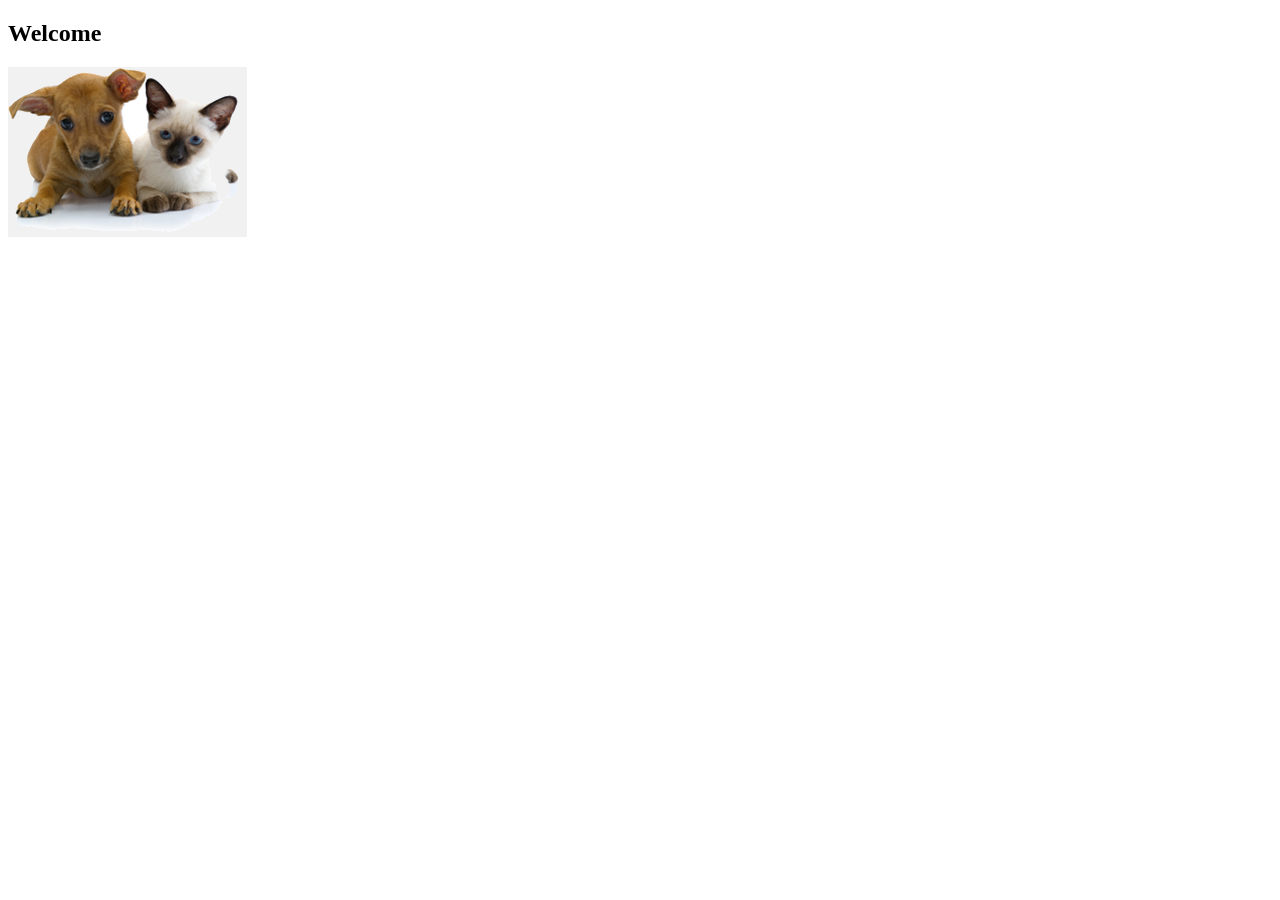
<file: main/resources/templates/welcome.html>
<!DOCTYPE html>

<html xmlns:th="http://www.thymeleaf.org" th:replace="~{fragments/layout :: layout (~{::body},'home')}">

  <body>

    <h2 th:text="#{welcome}">Welcome</h2>
    <div class="row">
        <div class="col-md-12">
          <img class="img-responsive" src="../static/resources/images/pets.png" th:src="@{/resources/images/pets.png}"/>
        </div>
    </div>

  </body>

</html>
</file>
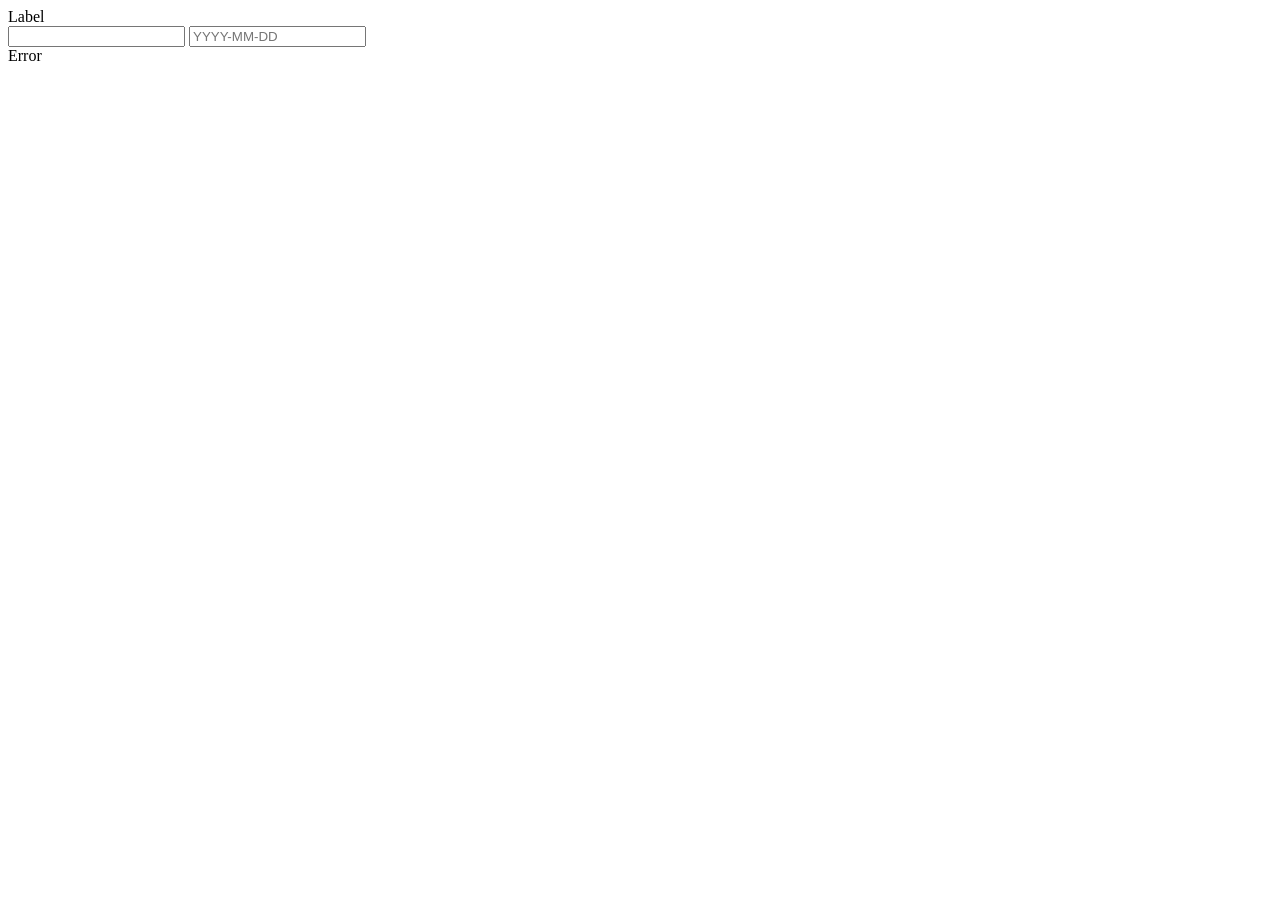
<file: main/resources/templates/fragments/inputField.html>
<html>
<body>
  <form>
    <th:block th:fragment="input (label, name, type)">
      <div th:with="valid=${!#fields.hasErrors(name)}"
        th:class="${'form-group' + (valid ? '' : ' has-error')}"
        class="form-group">
        <label class="col-sm-2 control-label" th:text="${label}">Label</label>
        <div class="col-sm-10">
            <div th:switch="${type}">
                <input th:case="'text'" class="form-control" type="text" th:field="*{__${name}__}" />
                <input th:case="'date'" class="form-control" type="text" th:field="*{__${name}__}"
                        placeholder="YYYY-MM-DD" title="Enter a date in this format: YYYY-MM-DD"
                        pattern="(?:19|20)[0-9]{2}-(?:(?:0[1-9]|1[0-2])-(?:0[1-9]|1[0-9]|2[0-9])|(?:(?!02)(?:0[1-9]|1[0-2])-(?:30))|(?:(?:0[13578]|1[02])-31))"/>
            </div>
          <span th:if="${valid}"
            class="glyphicon glyphicon-ok form-control-feedback"
            aria-hidden="true"></span>
          <th:block th:if="${!valid}">
            <span
              class="glyphicon glyphicon-remove form-control-feedback"
              aria-hidden="true"></span>
            <span class="help-inline" th:errors="*{__${name}__}">Error</span>
          </th:block>
        </div>
      </div>
    </th:block>
  </form>
</body>
</html>
</file>
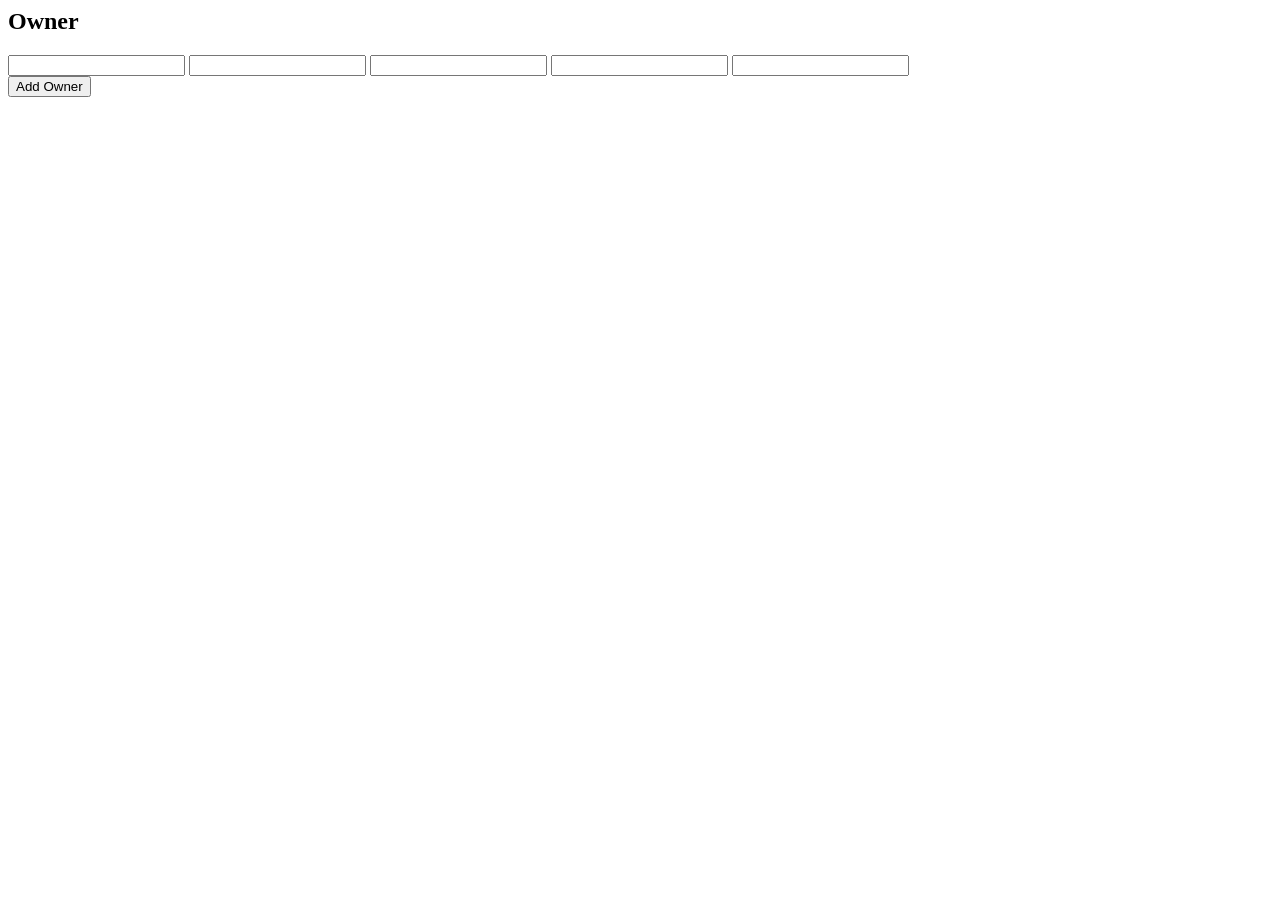
<file: main/resources/templates/owners/createOrUpdateOwnerForm.html>
<html xmlns:th="http://www.thymeleaf.org"
  th:replace="~{fragments/layout :: layout (~{::body},'owners')}">

<body>

  <h2>Owner</h2>
  <form th:object="${owner}" class="form-horizontal" id="add-owner-form" method="post">
    <div class="form-group has-feedback">
      <input
        th:replace="~{fragments/inputField :: input ('First Name', 'firstName', 'text')}" />
      <input
        th:replace="~{fragments/inputField :: input ('Last Name', 'lastName', 'text')}" />
      <input
        th:replace="~{fragments/inputField :: input ('Address', 'address', 'text')}" />
      <input
        th:replace="~{fragments/inputField :: input ('City', 'city', 'text')}" />
      <input
        th:replace="~{fragments/inputField :: input ('Telephone', 'telephone', 'text')}" />
    </div>
    <div class="form-group">
      <div class="col-sm-offset-2 col-sm-10">
        <button
          th:with="text=${owner['new']} ? 'Add Owner' : 'Update Owner'"
          class="btn btn-default" type="submit" th:text="${text}">Add
          Owner</button>
      </div>
    </div>
  </form>
</body>
</html>
</file>
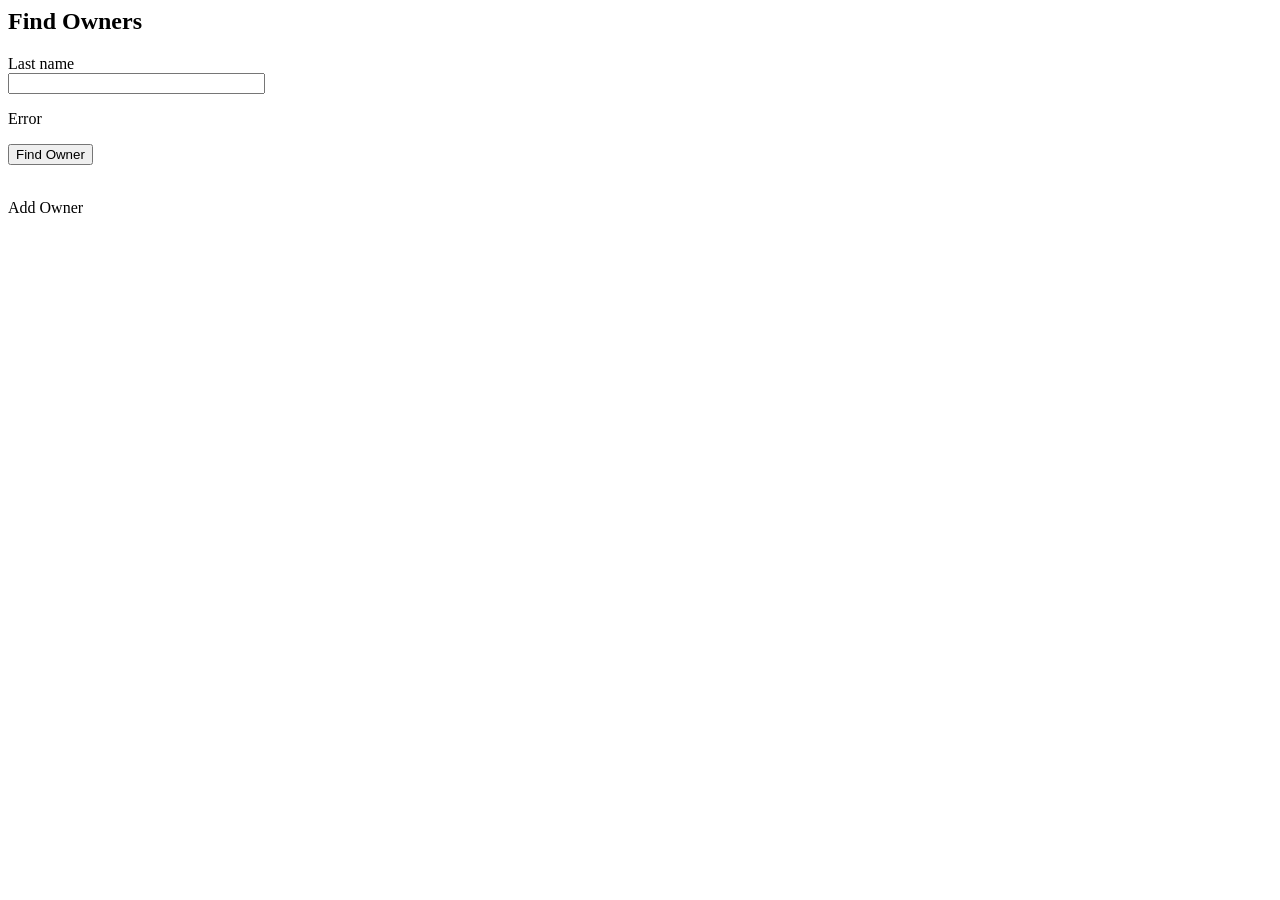
<file: main/resources/templates/owners/findOwners.html>
<html xmlns:th="http://www.thymeleaf.org"
  th:replace="~{fragments/layout :: layout (~{::body},'owners')}">

<body>

  <h2>Find Owners</h2>

  <form th:object="${owner}" th:action="@{/owners}" method="get"
    class="form-horizontal" id="search-owner-form">
    <div class="form-group">
      <div class="control-group" id="lastNameGroup">
        <label class="col-sm-2 control-label">Last name </label>
        <div class="col-sm-10">
          <input class="form-control" th:field="*{lastName}" size="30"
            maxlength="80" /> <span class="help-inline"><div
              th:if="${#fields.hasAnyErrors()}">
              <p th:each="err : ${#fields.allErrors()}" th:text="${err}">Error</p>
            </div></span>
        </div>
      </div>
    </div>
    <div class="form-group">
      <div class="col-sm-offset-2 col-sm-10">
        <button type="submit" class="btn btn-default">Find
          Owner</button>
      </div>
    </div>

  </form>

  <br />
  <a class="btn btn-default" th:href="@{/owners/new}">Add Owner</a>

</body>
</html>
</file>
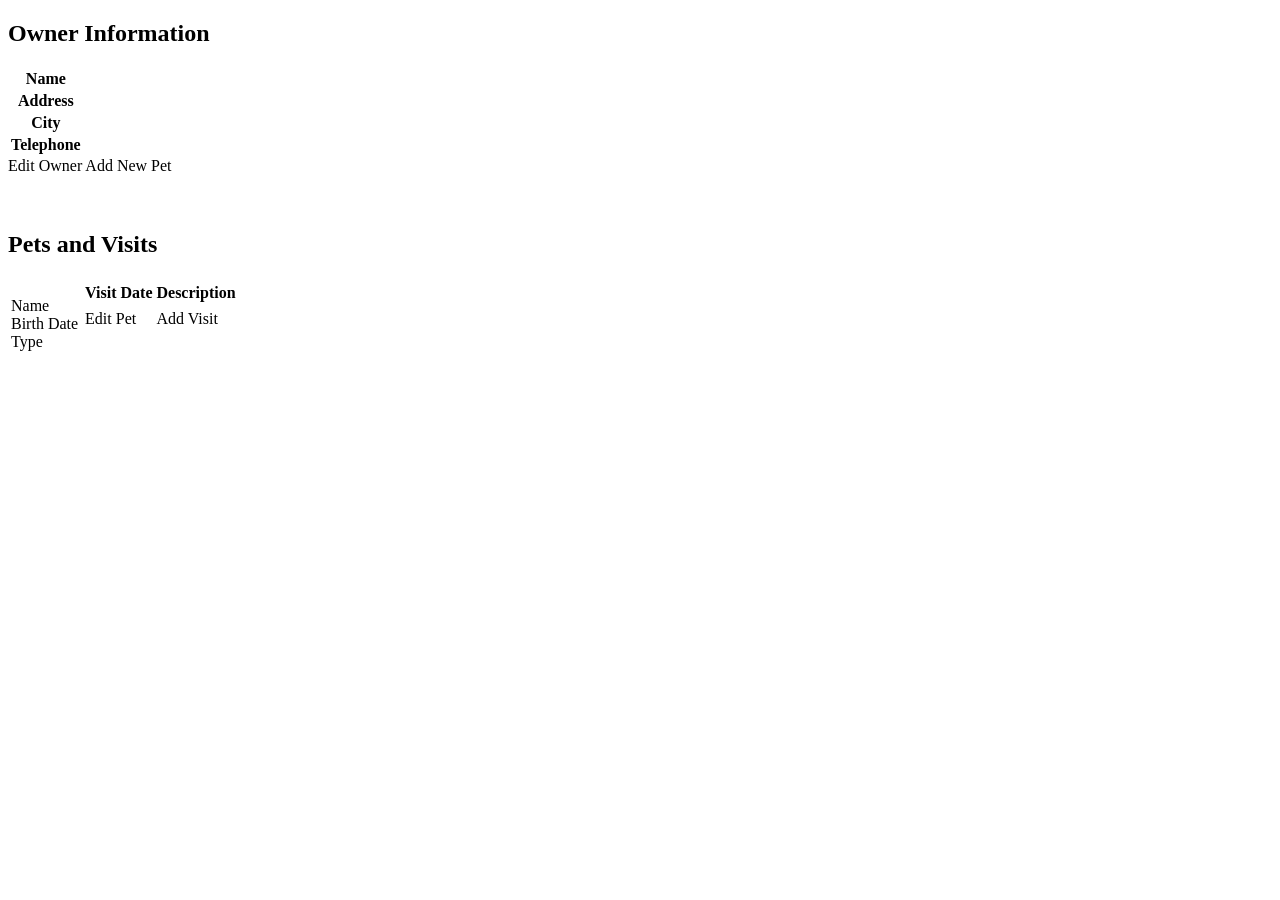
<file: main/resources/templates/owners/ownerDetails.html>
<!DOCTYPE html>

<html xmlns:th="http://www.thymeleaf.org"
  th:replace="~{fragments/layout :: layout (~{::body},'owners')}">

  <body>
  
  
    <h2>Owner Information</h2>
  
  
    <table class="table table-striped" th:object="${owner}">
      <tr>
        <th>Name</th>
        <td><b th:text="*{firstName + ' ' + lastName}"></b></td>
      </tr>
      <tr>
        <th>Address</th>
        <td th:text="*{address}" /></td>
      </tr>
      <tr>
        <th>City</th>
        <td th:text="*{city}" /></td>
      </tr>
      <tr>
        <th>Telephone</th>
        <td th:text="*{telephone}" /></td>
      </tr>
    </table>
  
    <a th:href="@{{id}/edit(id=${owner.id})}" class="btn btn-default">Edit
      Owner</a>
    <a th:href="@{{id}/pets/new(id=${owner.id})}" class="btn btn-default">Add
      New Pet</a>
  
    <br />
    <br />
    <br />
    <h2>Pets and Visits</h2>
  
    <table class="table table-striped">
  
      <tr th:each="pet : ${owner.pets}">
        <td valign="top">
          <dl class="dl-horizontal">
            <dt>Name</dt>
            <dd th:text="${pet.name}" /></dd>
            <dt>Birth Date</dt>
            <dd
              th:text="${#temporals.format(pet.birthDate, 'yyyy-MM-dd')}" /></dd>
            <dt>Type</dt>
            <dd th:text="${pet.type}" /></dd>
          </dl>
        </td>
        <td valign="top">
          <table class="table-condensed">
            <thead>
              <tr>
                <th>Visit Date</th>
                <th>Description</th>
              </tr>
            </thead>
            <tr th:each="visit : ${pet.visits}">
              <td th:text="${#temporals.format(visit.date, 'yyyy-MM-dd')}"></td>
              <td th:text="${visit?.description}"></td>
            </tr>
            <tr>
              <td><a
                th:href="@{{ownerId}/pets/{petId}/edit(ownerId=${owner.id},petId=${pet.id})}">Edit
                  Pet</a></td>
              <td><a
                th:href="@{{ownerId}/pets/{petId}/visits/new(ownerId=${owner.id},petId=${pet.id})}">Add
                  Visit</a></td>
            </tr>
          </table>
        </td>
      </tr>
  
    </table>
  
  </body>

</html>
</file>
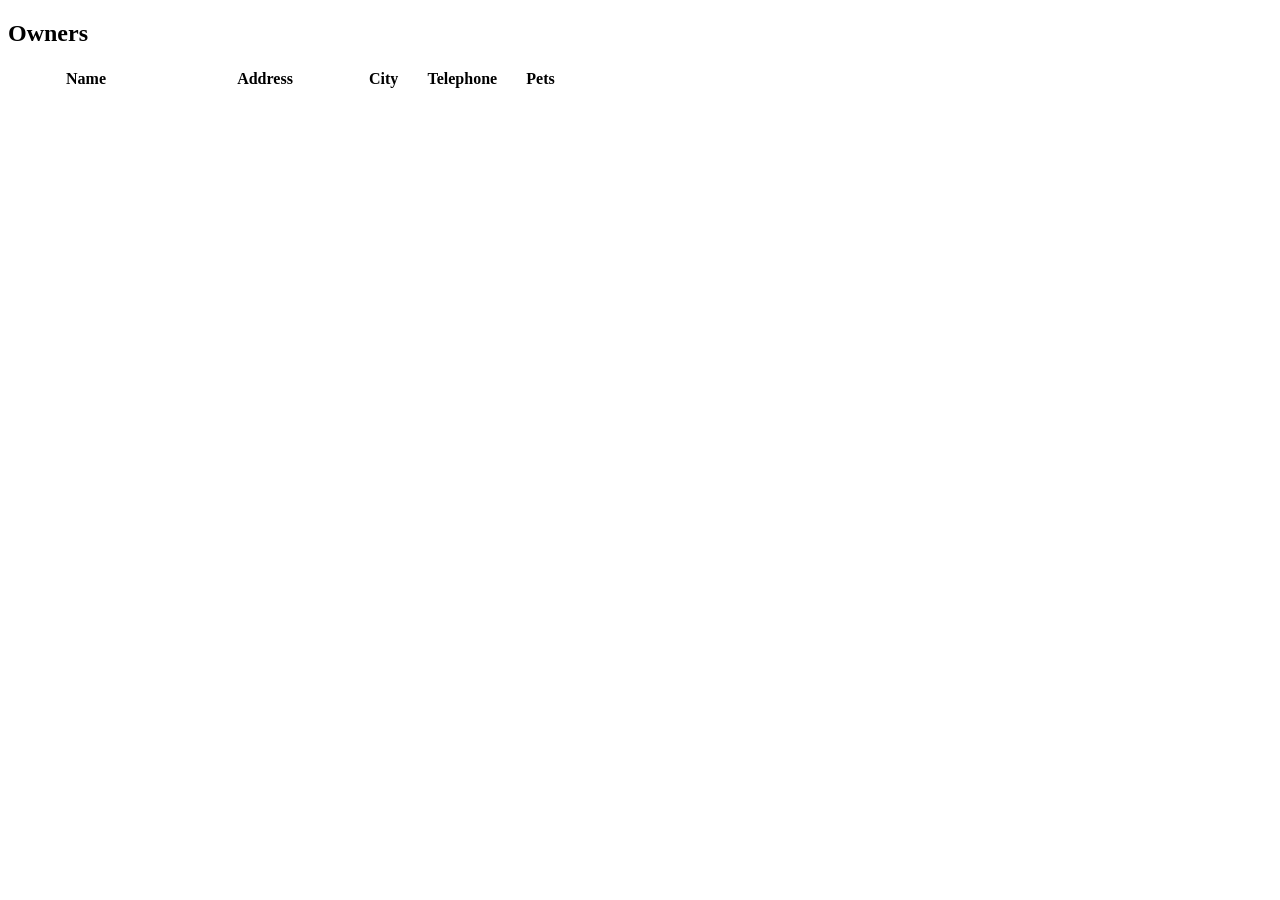
<file: main/resources/templates/owners/ownersList.html>
<!DOCTYPE html>

<html xmlns:th="http://www.thymeleaf.org" th:replace="~{fragments/layout :: layout (~{::body},'owners')}">

  <body>

    <h2>Owners</h2>

    <table id="vets" class="table table-striped">
        <thead>
        <tr>
            <th style="width: 150px;">Name</th>
            <th style="width: 200px;">Address</th>
            <th>City</th>
            <th style="width: 120px">Telephone</th>
            <th>Pets</th>
        </tr>
        </thead>
        <tbody>
          <tr th:each="owner : ${selections}">
              <td>
                  <a th:href="@{/owners/__${owner.id}__}" th:text="${owner.firstName + ' ' + owner.lastName}"/></a>
              </td>
              <td th:text="${owner.address}"/>
              <td th:text="${owner.city}"/>
              <td th:text="${owner.telephone}"/>
              <td><span th:each="pet : ${owner.pets}" th:text="${pet.name} "/></td>
          </tr>
        </tbody>
    </table>

  </body>
</html>
</file>
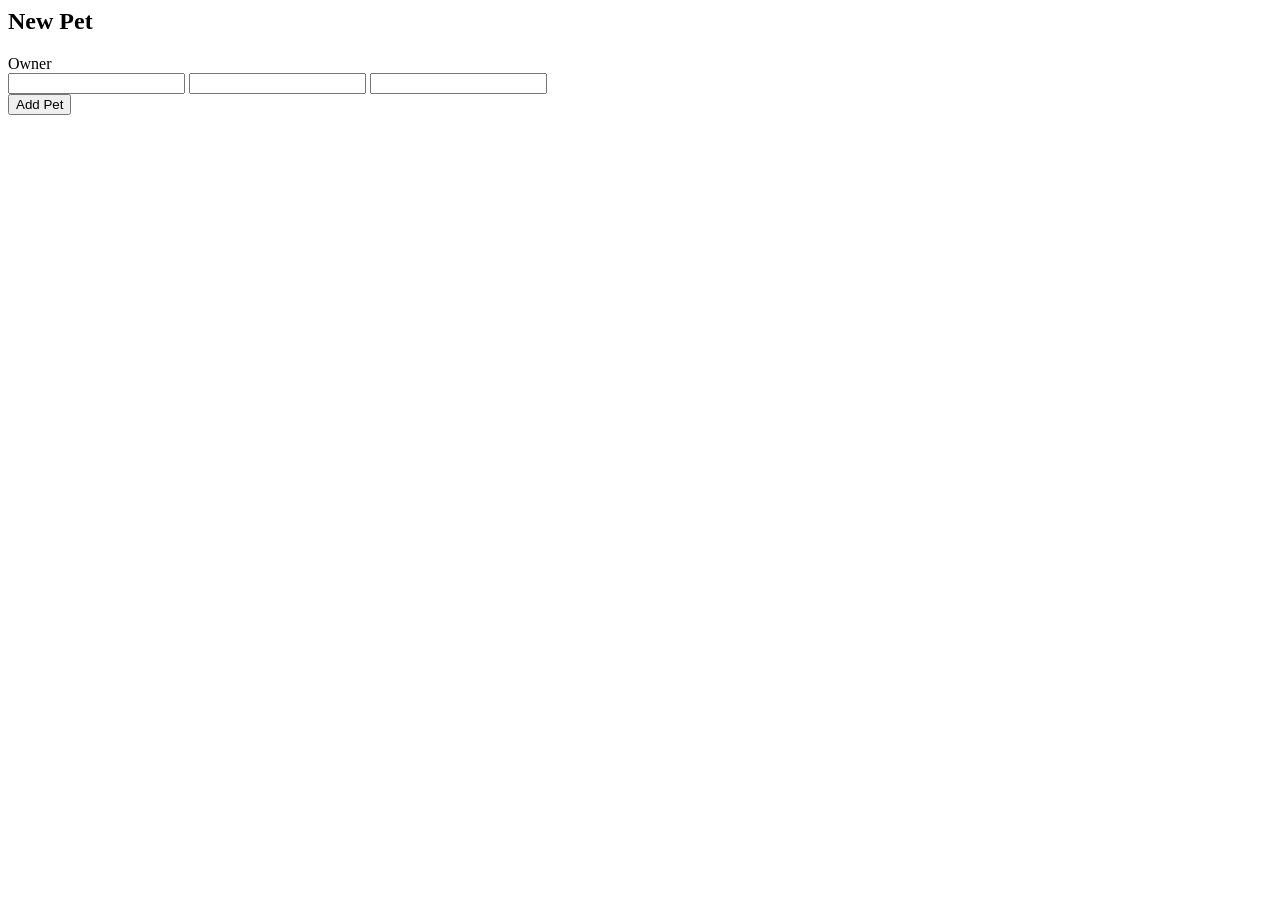
<file: main/resources/templates/pets/createOrUpdatePetForm.html>
<html xmlns:th="http://www.thymeleaf.org"
  th:replace="~{fragments/layout :: layout (~{::body},'owners')}">

<body>

  <h2>
    <th:block th:if="${pet['new']}">New </th:block>
    Pet
  </h2>
  <form th:object="${pet}" class="form-horizontal" method="post">
    <input type="hidden" name="id" th:value="*{id}" />
    <div class="form-group has-feedback">
      <div class="form-group">
        <label class="col-sm-2 control-label">Owner</label>
        <div class="col-sm-10">
          <span th:text="${pet.owner?.firstName + ' ' + pet.owner?.lastName}" />
        </div>
      </div>
      <input
        th:replace="~{fragments/inputField :: input ('Name', 'name', 'text')}" />
      <input
        th:replace="~{fragments/inputField :: input ('Birth Date', 'birthDate', 'date')}" />
      <input
        th:replace="~{fragments/selectField :: select ('Type', 'type', ${types})}" />
    </div>
    <div class="form-group">
      <div class="col-sm-offset-2 col-sm-10">
        <button
          th:with="text=${pet['new']} ? 'Add Pet' : 'Update Pet'"
          class="btn btn-default" type="submit" th:text="${text}">Add
          Pet</button>
      </div>
    </div>
  </form>

</body>

</html>
</file>
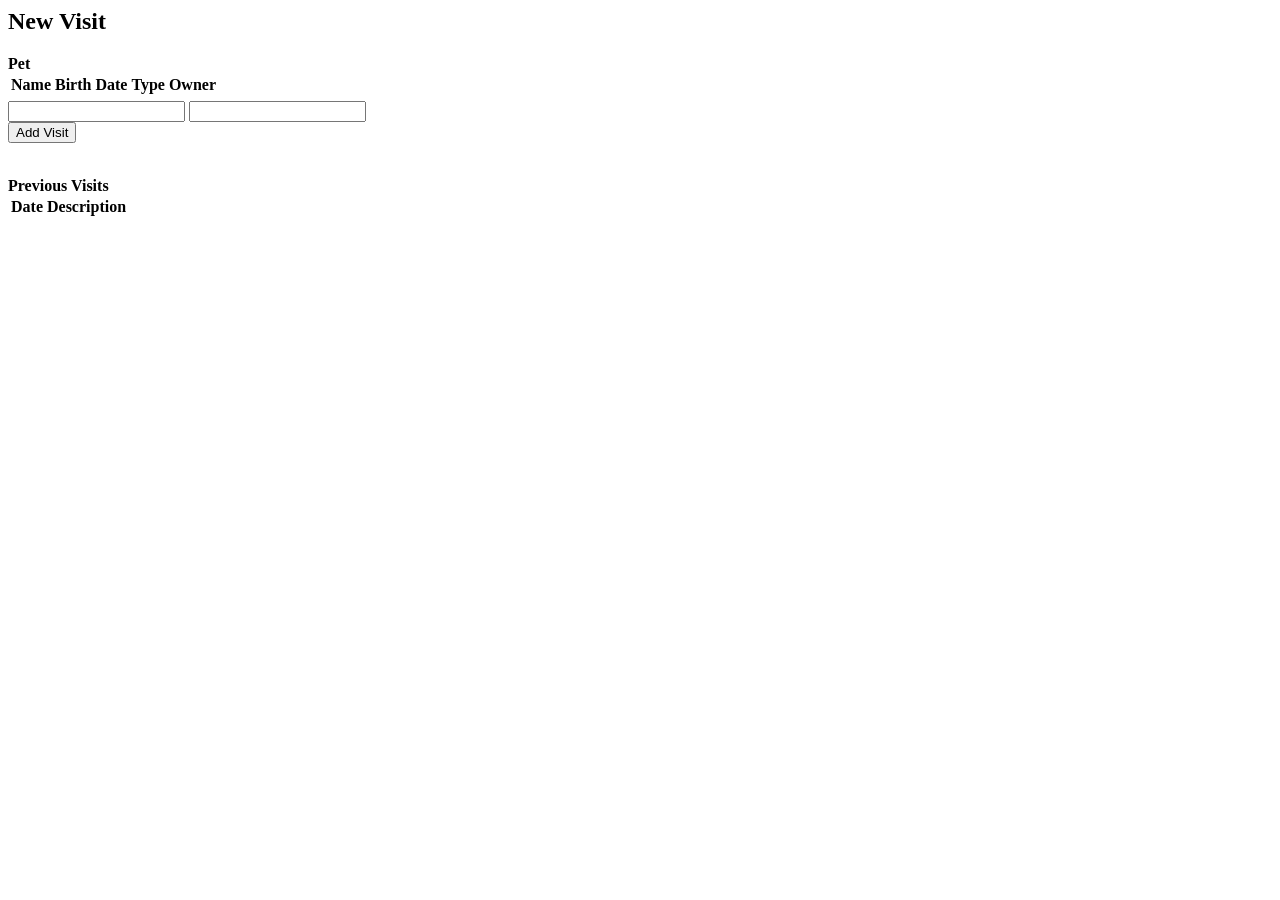
<file: main/resources/templates/pets/createOrUpdateVisitForm.html>
<html xmlns:th="http://www.thymeleaf.org"
  th:replace="~{fragments/layout :: layout (~{::body},'owners')}">

<body>

  <h2>
    <th:block th:if="${visit['new']}">New </th:block>
    Visit
  </h2>

  <b>Pet</b>
  <table class="table table-striped">
    <thead>
      <tr>
        <th>Name</th>
        <th>Birth Date</th>
        <th>Type</th>
        <th>Owner</th>
      </tr>
    </thead>
    <tr>
      <td th:text="${pet.name}" /></td>
      <td
        th:text="${#temporals.format(pet.birthDate, 'yyyy-MM-dd')}" /></td>
      <td th:text="${pet.type}" /></td>
      <td
        th:text="${pet.owner?.firstName + ' ' + pet.owner?.lastName}" /></td>
    </tr>
  </table>

  <form th:object="${visit}" class="form-horizontal" method="post">
    <div class="form-group has-feedback">
      <input
        th:replace="~{fragments/inputField :: input ('Date', 'date', 'date')}"  />
      <input
        th:replace="~{fragments/inputField :: input ('Description', 'description', 'text')}" />
    </div>

    <div class="form-group">
      <div class="col-sm-offset-2 col-sm-10">
        <input type="hidden" name="petId" th:value="${pet.id}" />
        <button class="btn btn-default" type="submit">Add Visit</button>
      </div>
    </div>
  </form>

  <br />
  <b>Previous Visits</b>
  <table class="table table-striped">
    <tr>
      <th>Date</th>
      <th>Description</th>
    </tr>
    <tr th:if="${!visit['new']}" th:each="visit : ${pet.visits}">
      <td th:text="${#temporals.format(visit.date, 'yyyy-MM-dd')}" /></td>
      <td th:text=" ${visit.description}" /></td>
    </tr>
  </table>

</body>
</html>
</file>
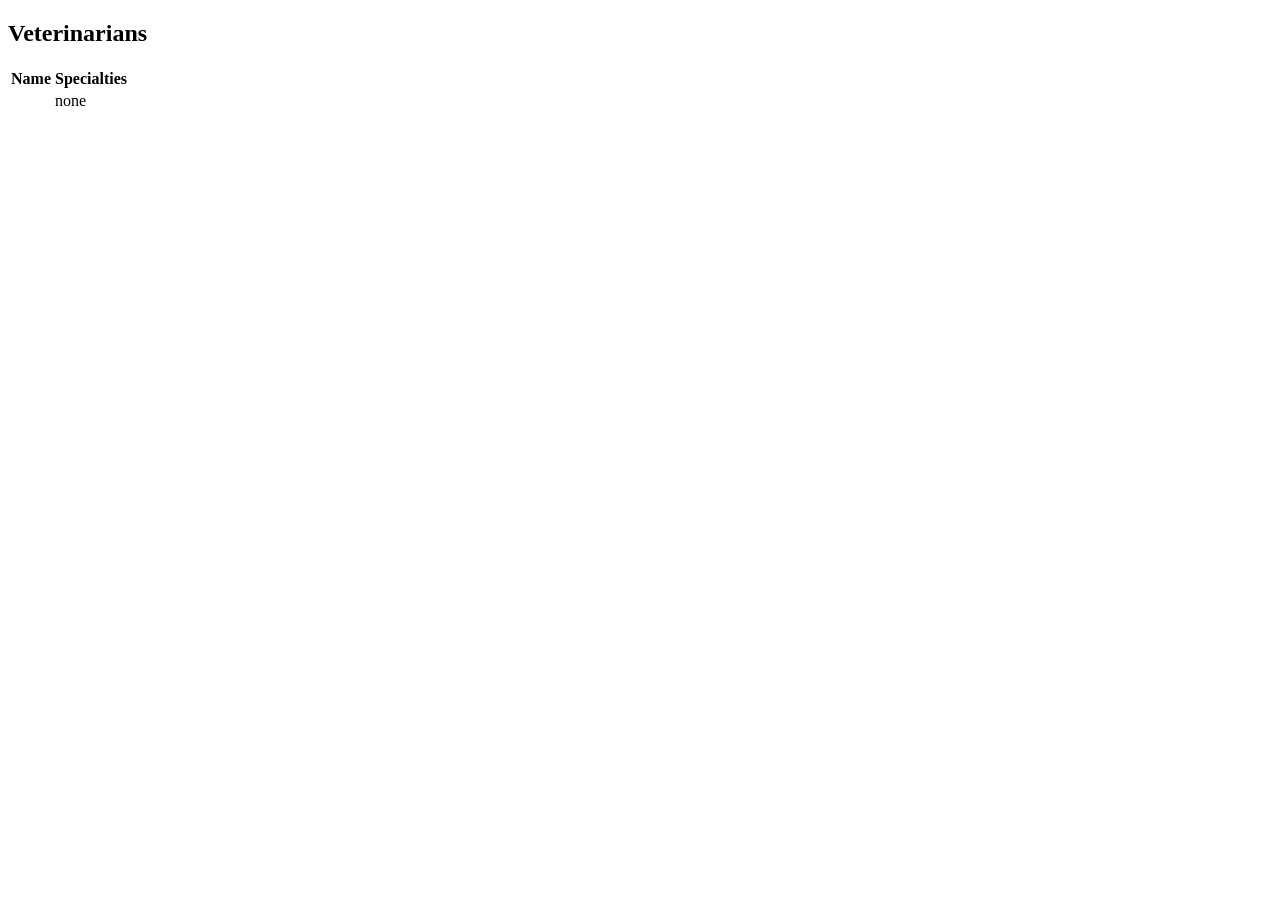
<file: main/resources/templates/vets/vetList.html>
<!DOCTYPE html>

<html xmlns:th="http://www.thymeleaf.org"
  th:replace="~{fragments/layout :: layout (~{::body},'vets')}">

<body>

  <h2>Veterinarians</h2>

  <table id="vets" class="table table-striped">
    <thead>
      <tr>
        <th>Name</th>
        <th>Specialties</th>
      </tr>
    </thead>
    <tbody>
      <tr th:each="vet : ${vets.vetList}">
        <td th:text="${vet.firstName + ' ' + vet.lastName}"></td>
        <td><span th:each="specialty : ${vet.specialties}"
          th:text="${specialty.name + ' '}" /> <span
          th:if="${vet.nrOfSpecialties == 0}">none</span></td>
      </tr>
    </tbody>
  </table>
</body>
</html>
</file>
